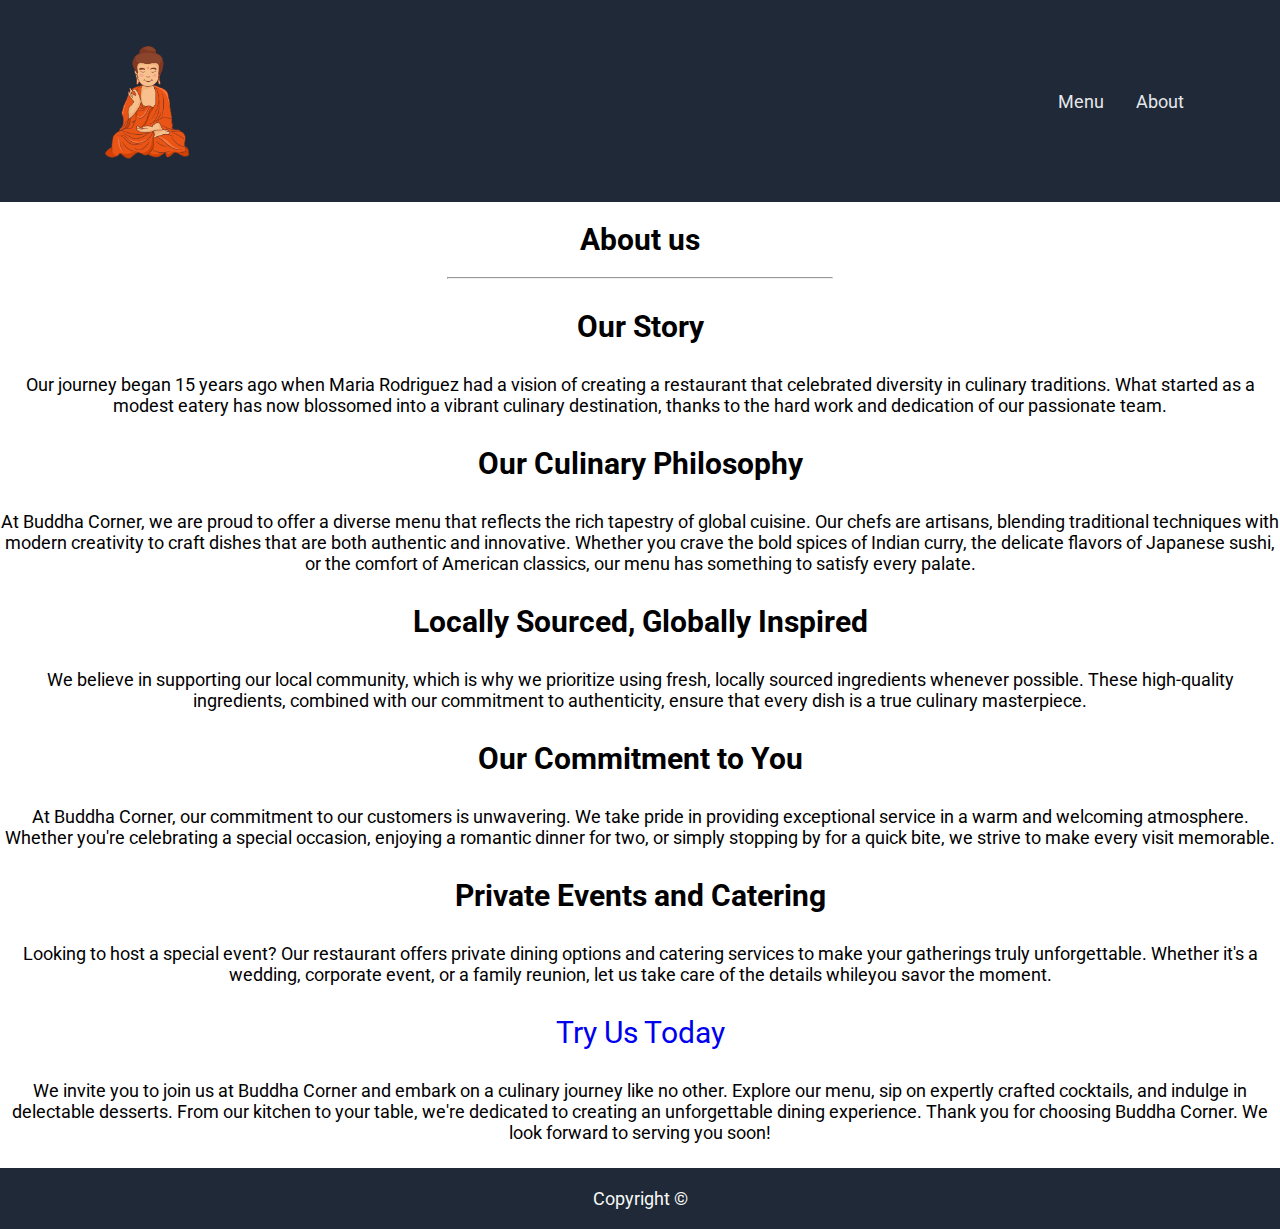
<file: About/index.html>
<!DOCTYPE html>
<html lang="en">

<head>
    <meta name="viewport" content="width=device-width, initial-scale=1.0">
    <link rel="preconnect" href="https://fonts.googleapis.com">
    <link rel="preconnect" href="https://fonts.gstatic.com" crossorigin>
    <link
        href="https://fonts.googleapis.com/css2?family=Inter:wght@400;700&family=Roboto:ital,wght@0,300;0,500;1,300&display=swap"
        rel="stylesheet">
    <link rel="stylesheet" href="../styles.css">
    <link rel="stylesheet" href="../About/style.css">
</head>

<body>
    <header>
        <nav class="aboutNav">
            <a href="../index.html"><img class="logo" src="../images/logo.png" alt=""></a>
            <ul ID="navlist">
                <li><a href="../Menu/menu.html">Menu</a></li>
                <li><a href="index.html">About</a></li>
            </ul>
        </nav>
        <h1 class="aboutTitle">About us</h1>
        <hr>
    </header>
    <main class="About">
        <section ID="maincontainer">

            <div class="textcontainer">
                <section class="journey">
                    <p class="Sub_title"><strong>Our Story</strong></p>
                    <p>Our journey began 15 years ago when Maria Rodriguez had a vision of creating a restaurant that
                        celebrated diversity in culinary traditions.
                        What started as a modest eatery has now blossomed into a vibrant culinary destination, thanks to
                        the hard work and dedication of our passionate team.
                    </p>
                </section>
                <section class="journey">
                    <p class="Sub_title"> <strong>Our Culinary Philosophy</strong></p>
                    <p>At Buddha Corner, we are proud to offer a diverse menu that reflects the rich tapestry of
                        global cuisine.
                        Our chefs are artisans, blending traditional techniques with modern creativity to craft dishes
                        that are both authentic and innovative.
                        Whether you crave the bold spices of Indian curry, the delicate flavors of Japanese sushi, or
                        the comfort of American classics, our menu has something to satisfy every palate.
                    </p>
                </section>
                <section class="journey">
                    <p class="Sub_title"><strong>Locally Sourced, Globally Inspired</strong></p>
                    <p>We believe in supporting our local community, which is why we prioritize using fresh, locally
                        sourced ingredients whenever possible.
                        These high-quality ingredients, combined with our commitment to authenticity, ensure that every
                        dish is a true culinary masterpiece.
                    </p>
                </section>
                <section class="journey">
                    <p class="Sub_title"><strong>Our Commitment to You</strong></p>
                    <p>At Buddha Corner, our commitment to our customers is unwavering. We take pride in providing
                        exceptional service in a warm and welcoming atmosphere.
                        Whether you're celebrating a special occasion, enjoying a romantic dinner for two, or simply
                        stopping by for a quick bite, we strive to make every visit memorable.
                    </p>
                </section>
                <section class="journey">
                    <p class="Sub_title"><strong>Private Events and Catering</strong></p>
                    <p>Looking to host a special event? Our restaurant offers private dining options and catering
                        services
                        to make your gatherings truly unforgettable.
                        Whether it's a wedding, corporate event, or a family reunion, let us take care of the details
                        whileyou savor the moment.
                    </p>
                </section>
                <section class="journey">
                    <a href="../Menu/menu.html" ID="CTA"><p class="Sub_title">Try Us Today</p></a>
                    <p class="Final_paragraph">We invite you to join us at Buddha Corner and embark on a culinary journey like no other.
                        Explore
                        our menu, sip on expertly crafted cocktails, and indulge in delectable desserts.
                        From our kitchen to your table, we're dedicated to creating an unforgettable dining experience.
                        Thank you for choosing Buddha Corner. We look forward to serving you soon!</p>
                    </p>
                </section>
            </div>
        </section>
    </main>


    <footer class="footer">
        <p>Copyright &copy;</p>
    </footer>
</body>

</html>
</file>
<file: styles.css>
* {
  margin: 0;
  padding: 0;
}
html {
  font-size: 62.5%;
}

body {
  font-family: "Roboto", Arial, Helvetica, sans-serif;
}

h1,
h2 {
  font-weight: bolder;
}

p,
button,
li a {
  font-size: 1.8rem;
}
button,
li a {
  cursor: pointer;
}

ul li:hover {
  color: #3882f6;
  border: 1px solid #3882f6;
}

main {
  font-size: 2em;
}

.main,
li a {
  color: #e5e7eb;
}

button,
.call-to-action {
  background-color: #3882f6;
}

ul,
.image-container,
.call-to-action {
  display: flex;
  flex-wrap: wrap;
}

li a,
.information,
.image-container > div,
.footer {
  text-align: center;
}

h2,
.testimonial blockquote,
.quoter {
  font-size: 3.6rem;
}

.hero,
.footer,
nav {
  background-color: #1f2937;
}

.hero,
.footer,
nav,
.call-to-action h2,
button {
  color: #f9faf8;
}

.image-container,
.call-to-action {
  align-items: center;
}

.testimonial blockquote,
.quoter {
  color: #1f2937;
}

h1 {
  font-size: 4.8rem;
}

button {
  border: none;
  padding: 1rem 3rem;
  margin-top: 2rem;
  border-radius: 10px;
}

ul {
  list-style-type: none;
  margin-right: 8rem;
}
li {
  float: right;
}

li a {
  display: block;
  padding: 1.4rem 1.6rem;
  text-decoration: none;
}

h2 {
  color: #1f2937;
  margin: 3rem 0;
}

.hero {
  padding: 0 8rem 4rem 10rem;
  /* display: grid;
  grid-template-columns: repeat(2, 1fr); */
  display: flex;
  justify-content: center;
  gap: 30px;
}

.hero aside {
}

.hero aside h1 {
  margin-bottom: 20px;
}

.hero aside p {
  max-width: 80%;
  line-height: 1.6;
  margin-bottom: 40px;
}

.hero figure {
  border: 2px solid white;
}

.hero img {
  width: 20rem;
  justify-self: end;
}

.information {
  margin-top: 50px;
  /* border: 2px solid red; */
}

.information h2 {
  margin-bottom: 0;
}
.information img {
  object-fit: cover;
  height: 20rem;
  width: 20rem;
  cursor: pointer;
  margin: 0 1.5rem;
}

.information p {
  color: #b5b9be;
  padding-top: 1rem;
}

.image-container {
  justify-content: center;
  margin: 60px auto 80px auto;
}

.image-container > div {
  margin-bottom: 10rem;
}

.testimonial {
  padding: 10rem 15rem;
  background-color: #e5e7eb;
  display: flex;
  flex-wrap: wrap;
  justify-content: flex-end;
}

.testimonial blockquote {
  font-weight: lighter;
  font-style: italic;
}

.quoter {
  font-weight: bold;
}

.call-to-action {
  margin: 5rem 10rem;
  padding: 5rem 10rem;
  justify-content: space-between;
}

.call-to-action h2 {
  text-align: left;
}

.call-to-action button {
  border: 3px solid #f9faf8;
}

.footer {
  padding: 2rem;
}

.logo {
  padding-left: 5rem;
  width: 20rem;
}

nav {
  display: flex;
  justify-content: space-between;
  align-items: center;
}

@media screen and (max-width: 1024px) {
  .hero {
    grid-template-columns: repeat(1, 1fr);
  }
  .information,
  .call-to-action {
    display: block;
  }
}

@media screen and (max-width: 512px) {
  .testimonial blockquote,
  .quoter {
    font-size: 1.5rem;
  }

  .hero,
  .hero article {
    text-align: center;
  }

  h2 {
    font-size: 3.6rem;
  }

  ul {
    margin: 0;
  }

  .hero {
    padding: 4rem;
    display: flex;
    flex-direction: column;
    align-items: center;
    padding-bottom: 90px;
  }

  .hero img {
    margin-top: 5rem;
  }

  .hero .main {
    text-align: center;
  }

  .call-to-action {
    padding: 5rem;
    margin: 5rem;
  }
  .testimonial {
    padding: 2rem 5rem;
  }
  .logo {
    padding: 0;
  }
}

@media screen and (min-width: 425px) and (max-width: 960px) {
  .information {
    max-width: 70%;
    margin: 0 auto;
  }

  .information img {
    margin: 20px 20px 0 20px;
  }

  .information h2 {
    margin-top: 80px;
  }

  .image-container {
    margin-top: 15px;
  }
}

@media screen and (min-width: 1024px) {
  .image-container {
    margin-top: 30px;
  }

  .information h2 {
    margin-top: 60px;
  }
}
</file>
<file: About/style.css>
.aboutTitle {
    font-size: 30px;
    text-align: center;
    padding: 20px;
}

.textcontainer {
    text-align: center;
}
.journey:hover{
    padding: 10px;
    color: black;
    box-shadow: 5px 5px 5px 5px black;
    visibility: visible;
    transition: 0.4s ease-in;
    display: block;
}

hr {
    width: 30%;
    margin: auto;
    align-self: center;
}
.navlist {
    list-style-type: none;
    margin-right: 8rem;
}

.aboutNav {
    margin: auto;
}


#CTA {
    text-decoration: none;
    margin-bottom:1em;
    
}

#CTA:hover{
    text-decoration: underline;
}

.Sub_title{
    font-size: 30px;
    padding:1em;
}

.Final_paragraph{
    margin-bottom: 2.5rem
}


@media only screen and (max-width:513px){
    #navlist{
        list-style-type: none;
        margin-right: 1rem;
    }
}

@media only screen and (max-width: 514px) {
    .aboutTitle {
        font-size: 35px;
    }

    hr {
        width: 70%;
        margin: auto;
        align-self: center;
    }
    #navlist{
        list-style-type: none;
        margin-right: 1rem;
    }

}

    @media only screen and (max-width: 1023px) {

        .logo {
            width: 150px;
        }
  
    }
</file>
